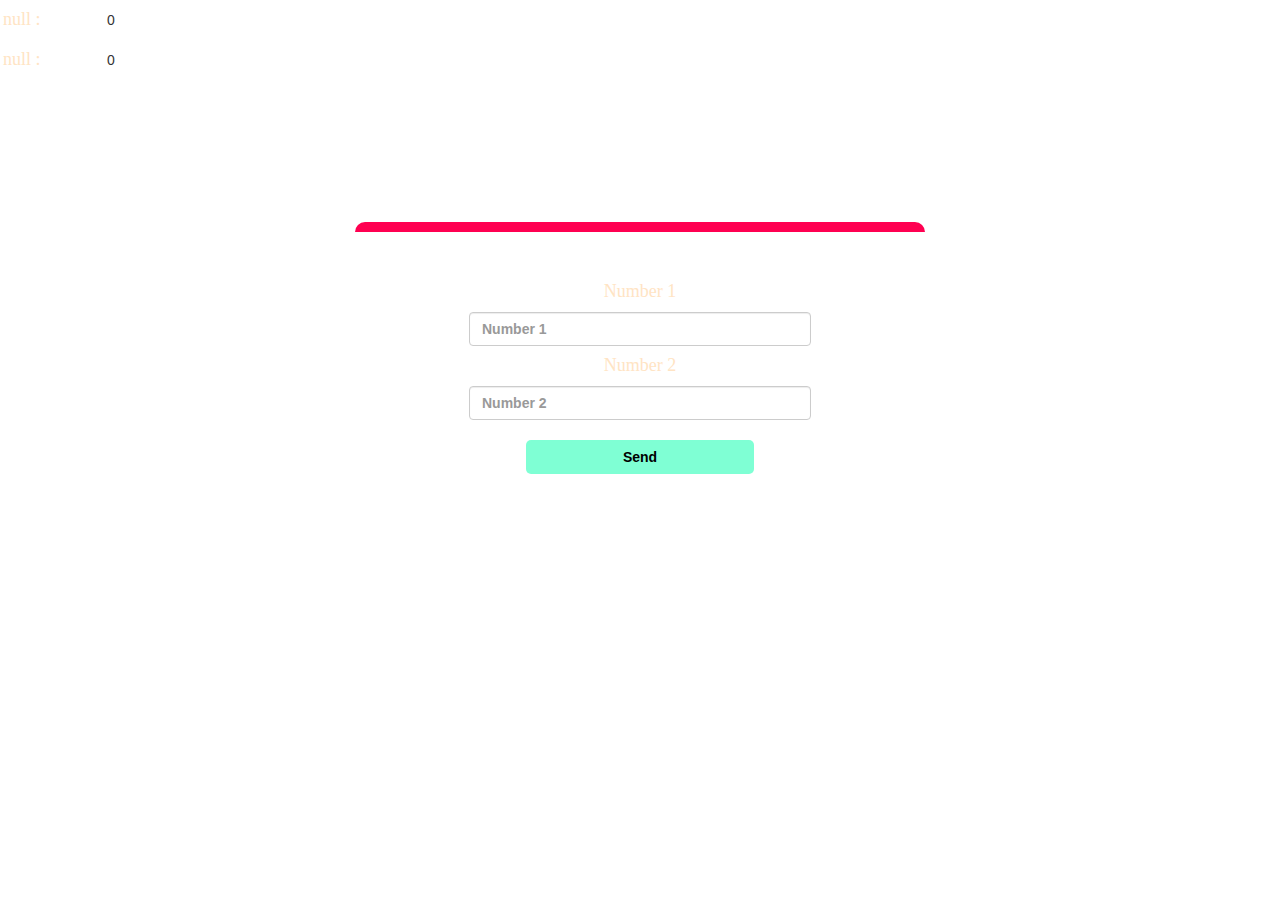
<file: main.html>
<!DOCTYPE html>
<html>
<head>
	<title>Math quiz</title>
<meta name="viewport" content="width=device-width, initial-scale=1">
<link rel="stylesheet" href="https://maxcdn.bootstrapcdn.com/bootstrap/3.4.0/css/bootstrap.min.css">
<script src="https://ajax.googleapis.com/ajax/libs/jquery/3.4.1/jquery.min.js"></script>
<script src="https://maxcdn.bootstrapcdn.com/bootstrap/3.4.0/js/bootstrap.min.js"></script>
<link rel="preconnect" href="https://fonts.googleapis.com">
<link rel="preconnect" href="https://fonts.gstatic.com" crossorigin>
<link href="https://fonts.googleapis.com/css2?family=Yellowtail&display=swap" rel="stylesheet">

<link rel="stylesheet" type="text/css" href="game.css">
</head>
<body>
	<h4 id="player_1_name" style="color: bisque; text-decoration: none; font-family: none;"></h4> <span id="player1_score"></span>
	<br>
	<h4 id="player_2_name" style="color: bisque; text-decoration: none; font-family: none;"></h4> <span id="player2_score"></span>
<div class="container">
	<center>
		<h3 id="player_question" style="font-family: none; color: rgb(255, 255, 255);"></h3>
		<h3 id="player_answer" style="font-family: none; color: rgb(255, 255, 255);"></h3>
		<br>
		<br>
		<div id="output" class="col-lg-6"></div>
		<br>
		<h4>Number 1</h4>
		<input type="number" class="form-control" id="number_1" placeholder="Number 1" style="width: 30%;">
		<h4>Number 2</h4>
		<input type="number" class="form-control" id="number_2" placeholder="Number 2" style="width: 30%;">
		<br>
		<button onclick="send()" style="width: 20%; background-color: aquamarine; color: black; font-weight: bold; border-radius: 5px;" class="btn btn-link">Send</button>
	</center>
</div>
<script src="main.js"></script>
</body>
</html>
</file>
<file: game.css>
body
{
	background-image: url("https://i.pinimg.com/originals/2f/cf/7e/2fcf7e1c3e57d993a11f90046a3c9fa6.jpg");
}

	.login_div1 , .login_div2
	{
		background: white;
		padding: 10px;
		float: none;
		border-radius: 15px;
		width: 30%;
		height: 150px;
		background-color: wheat;
	}


#player1_name , #player2_name
{
	display: inline-block;
	margin-left: 3px;
	color: rgb(0, 0, 0);
	font-weight: bold;
}
#word
{
	width: 60%;
}
#word_display
{
	letter-spacing: 5px;
}
#output
{
	background: rgb(255, 255, 255);
	border-radius: 10px;
	border-top: 10px solid #ff0051;
	padding: 10px;
	float: none;
	text-align: left;
}
h1{
	color: rgb(255, 255, 255);
	font-family: 'Akaya Kanadaka', cursive;
}
h3{
	font-family: 'Lora', serif;
	color: teal;
}
#username{
	font-family: 'Yellowtail', cursive;
	color: turquoise;
}
button{
	font-family: 'Trebuchet MS', 'Lucida Sans Unicode', 'Lucida Grande', 'Lucida Sans', Arial, sans-serif;
}
#number_1,#number_2
{
	color: rgb(0, 0, 0);
	font-weight: bold;
}
h4{
	color: bisque;
	font-family: 'Akaya Kanadaka', cursive;
	width: 100px;
}
#player_1_name, #player_2_name{
	display: inline-block;
	margin-left: 3px;
}
</file>
